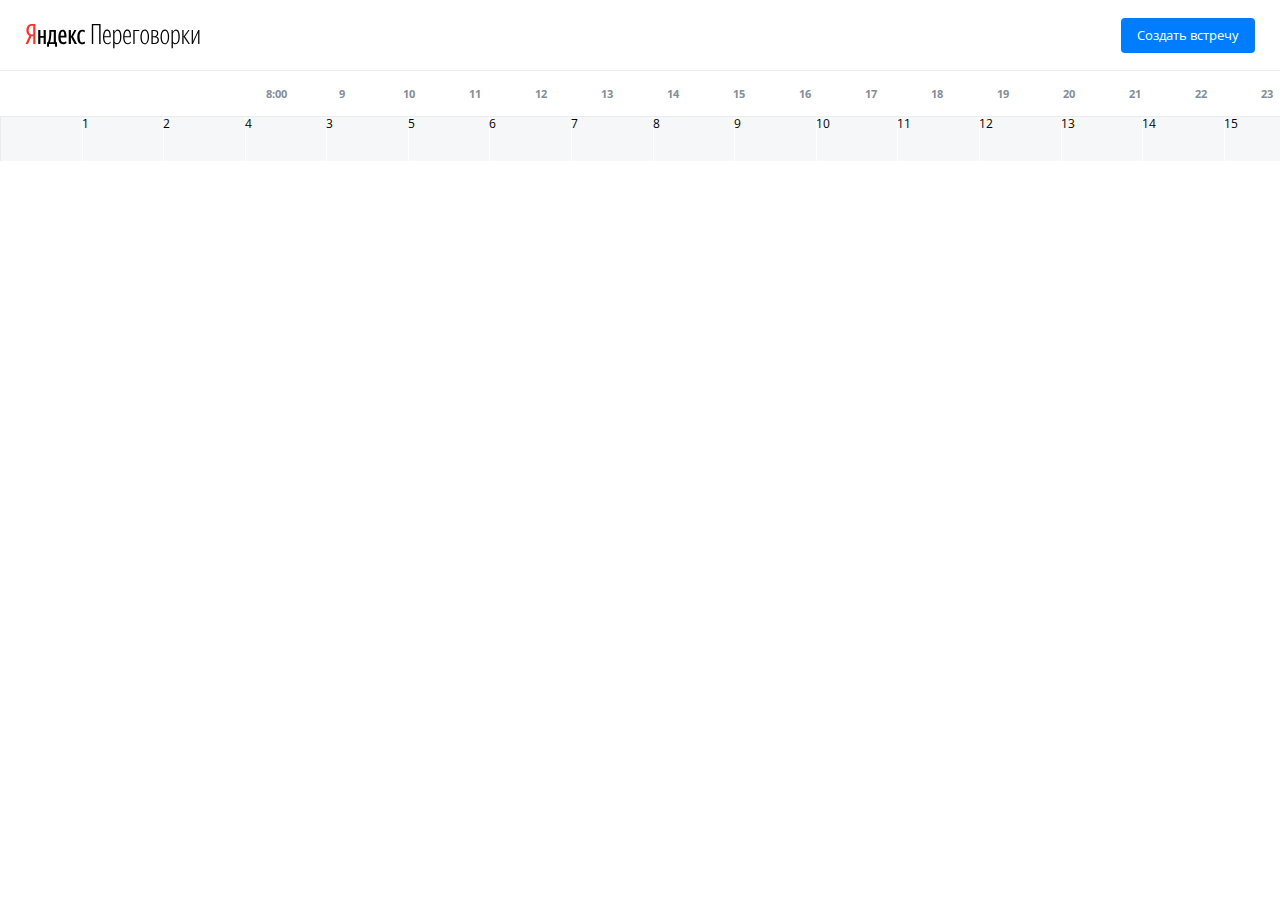
<file: homePage.html>
<!DOCTYPE html>
<html lang="en">
<head>
    <meta charset="UTF-8">
    <title>Title</title>
    <link rel="stylesheet" href="homePage.css">
    <link rel="stylesheet" href="normalize.css">
    <link href="https://fonts.googleapis.com/css?family=Open+Sans" rel="stylesheet">
</head>
<body>
    <header class="main-header">
        <div class="home-logo">
            <a href="#" class="home-logo-link"></a>
        </div>
        <div class="create-button">
            <a href="#" class="button">Создать встречу</a>
        </div>
    </header>
    <section class="main-section">
        <div class="calendar"></div>
        <div class="timeline">
            <div class="td"><div class="time">8:00</div></div>
            <div class="td"><div class="time">9</div></div>
            <div class="td"><div class="time">10</div></div>
            <div class="td"><div class="time">11</div></div>
            <div class="td"><div class="time">12</div></div>
            <div class="td"><div class="time">13</div></div>
            <div class="td"><div class="time">14</div></div>
            <div class="td"><div class="time">15</div></div>
            <div class="td"><div class="time">16</div></div>
            <div class="td"><div class="time">17</div></div>
            <div class="td"><div class="time">18</div></div>
            <div class="td"><div class="time">19</div></div>
            <div class="td"><div class="time">20</div></div>
            <div class="td"><div class="time">21</div></div>
            <div class="td"><div class="time">22</div></div>
            <div class="td"><div class="time">23</div></div>
            <div class="td"></div>
        </div>
    </section>

    <section class="diagram-section">
        <div class="sidebar"></div>
        <div class="diagram">
            <div class="tr">
                <div class="item"><div class="cell">1</div></div>
                <div class="item"><div class="cell">2</div></div>
                <div class="item"><div class="cell">4</div></div>
                <div class="item"><div class="cell">3</div></div>
                <div class="item"><div class="cell">5</div></div>
                <div class="item"><div class="cell">6</div></div>
                <div class="item"><div class="cell">7</div></div>
                <div class="item"><div class="cell">8</div></div>
                <div class="item"><div class="cell">9</div></div>
                <div class="item"><div class="cell">10</div></div>
                <div class="item"><div class="cell">11</div></div>
                <div class="item"><div class="cell">12</div></div>
                <div class="item"><div class="cell">13</div></div>
                <div class="item"><div class="cell">14</div></div>
                <div class="item"><div class="cell">15</div></div>
                <div class="item"><div class="cell">16</div></div>
                <div class="item"></div>
            </div>
        </div>
    </section>
</body>
</html>
</file>
<file: homePage.css>
* {
    box-sizing: border-box;
}

html, body {
    width: 100%;
    font-family: 'Open Sans', sans-serif;
    font-size: 12px;
}

.main-header {
    width: 100%;
    height: 71px;
    display: flex;
    align-items: center;
    justify-content: space-between;
    padding-left: 25px;
    padding-right: 25px;
}

.home-logo { /* TODO: избавиться от отдельного logo, посмотреть как в htmlacademy   */
    width: 175px;
    height: 26px;
}

.home-logo-link {
    width: 100%;
    height: 100%;
    display: inline-block;
    background: url("logo.svg") no-repeat;
}

.button {
    display: inline-block;
    padding: 10px 16px;
    background-color: #007DFF;
    border-radius: 4px;
    font-size: 13px;
    color: #fff;
    text-decoration: none;
}

.timeline {
    width: 100%;
    display: flex;
    overflow: hidden;
}

.timeline .td, .timeline .tr {
    font-size: 11px;
    font-weight: bold;
    color: #858E98;
}

.timeline .time {
    width: 100%;
    height: 46px;
    position: relative;
    right: -50%;
    display: flex;
    justify-content: center;
    align-items: center;
}

.timeline .td, .diagram .tr .td {
    width: calc(100%/15.677);
}

.timeline .td:first-child, .diagram .tr .td:first-child {
    width: calc(100%/15.677*0.477);
}

.timeline .td:last-child, .diagram .tr .td:last-child {
    width: calc(100%/15.677*0.2);
}

.timeline .tr, .timeline .tr .td {
    border: none;
}

.main-section, .diagram-section {
    display: flex;
    box-shadow: 0 -1px 0 0 #E9ECEF;
}

.diagram-section {
    width: 100%;
}

.calendar {
    position: relative;
    min-width: 245px; /*TODO: нужно ли здесь задавать min-width или обычный width?*/
    height: 46px;
    display: flex;
    justify-content: space-between;
    align-items: center;
    padding: 0 25px;
}

.sidebar {
    border-right: 1px solid #E9ECEF;
}

.eventWrapper {
    position: absolute;
    display: flex;
    height: 44px;
    background: #F6F7F9;
    padding: 8px 0;
}

.event {
    background: #D5DFE9;
    cursor: pointer;
    width: 100%;
    height: 100%;
}

._free-slot {
    background: #fff;
}

.diagram {
    width: 100%;
    position: relative;
    background: #F6F7F9;
}

.diagram .tr {
    display: flex;
    height: 44px;
}

.diagram .item {
    height: 100%;
    margin-left: calc(100%/15.677 - 1px);
    display: flex;
    z-index: 150;
    width: 1px;
    background: rgba(19, 100, 205, 0.10);
}

.diagram .item._first {
    margin-left: calc(100%/15.677*0.477 - 1px);
}

.diagram .item._last{
    margin-left: calc(100%/15.677*0.2);
}

.sidebar .floor {
    width: 245px;
    padding: 0 25px;
}

.sidebar .floor .tr {
    height: 44px;
}

.floor .tr {
    position: relative;
    margin-bottom: 8px;
}

.floor .tr:last-child {
    margin-bottom: 0;
}

.directive {
    position: absolute;
    left: 0;
    display: flex;
    width: 100%;
    height: 100%;
}

.scrollwrapper {
    width: 100%;
    display: flex;
}

.cell {
    width: 100%;
    height: 100%;
    background: #fff;
}

.layout {
    position: absolute;
    left: 0;
    display: flex;
    width: 100%;
    height: 100%;
}

.tr ._disable {
    z-index: 100;
}

.tr ._disable .event {
    cursor: default;
}

.between-floors {
    height: 37px;
    width: 100%;
    font-size: 11px;
    font-weight: bold;
    color: #858E98;
    line-height: 17px;
    text-transform: uppercase;
}

.floor-number {
    padding-top: 20px;
    padding-bottom: 4px;
    display: inline-block;
}

.room-name {
    min-width: 120px;
    font-size: 15px;
    color: #000;
    line-height: 17px;
    font-weight: bold;
    padding-top: 4px;
    margin-bottom: 2px;
    display: inline-block;
}

.room-capacity {
    min-width: 120px;
    font-size: 13px;
    color: #000;
    line-height: 17px;
    display: inline-block;
}

.sidebar._disable {
    color: #858E98;
}

.prev, .next {
    width: 24px;
    height: 24px;
    background: #E9ECEF;
    border-radius: 50px;
    background-repeat:  no-repeat;
}

.prev {
    background-position: 40% 50%;
    background-image: url(arrow2.svg);
}

.next {
    background-position: 60% 50%;
    background-image: url(arrow.svg);
}

.calendar-datepicker {
    position: absolute;
    top: 100%;
    left: 25px;
    min-width: 245px;
    width: 100%;
    z-index: 1000;
    background: #FFFFFF;
    box-shadow: 0 1px 8px 0 rgba(0,44,92,0.28);
    border-radius: 4px;
}

.calendar-header {
    display: flex;
    justify-content: space-between;
    padding: 5px 10px;
    align-items: center;
    height: 55px;
    border-bottom: 1px solid #E9ECEF;
}

.prev-month {
    height: 30px;
    width: 30px;
    background-color: #D5DFE9;
    border-radius: 50%;
    background-position: center;
    background-image: url(arrow2.svg);
    background-repeat: no-repeat;
}

.next-month {
    height: 30px;
    width: 30px;
    border-radius: 50%;
    background-color: #D5DFE9;
    background-position: center;
    background-image: url(arrow.svg);
    background-repeat: no-repeat;
}

.date-container {
    display: flex;
    flex-flow: column;
    text-align: center;
}

.month {

}

.week {
    display: flex;
}

.calendar-body {
    padding: 10px;
}
.day {
    flex: 1;
    height: 25px;
    line-height: 25px;
    text-align: center;
    color: #858E98;
}

.day:not(._disable):not(._today):hover {
    background-color: #007DFF;
    color: #fff;
    border-radius: 2px;
}

._disable {
    color: #E9ECEF;
}

.current-year, .current-month {
    font-size: 15px;
    font-weight: bold;
}

._today {
    background: #98A9B9;
    color: #fff;
    border-radius: 2px;
}
</file>
